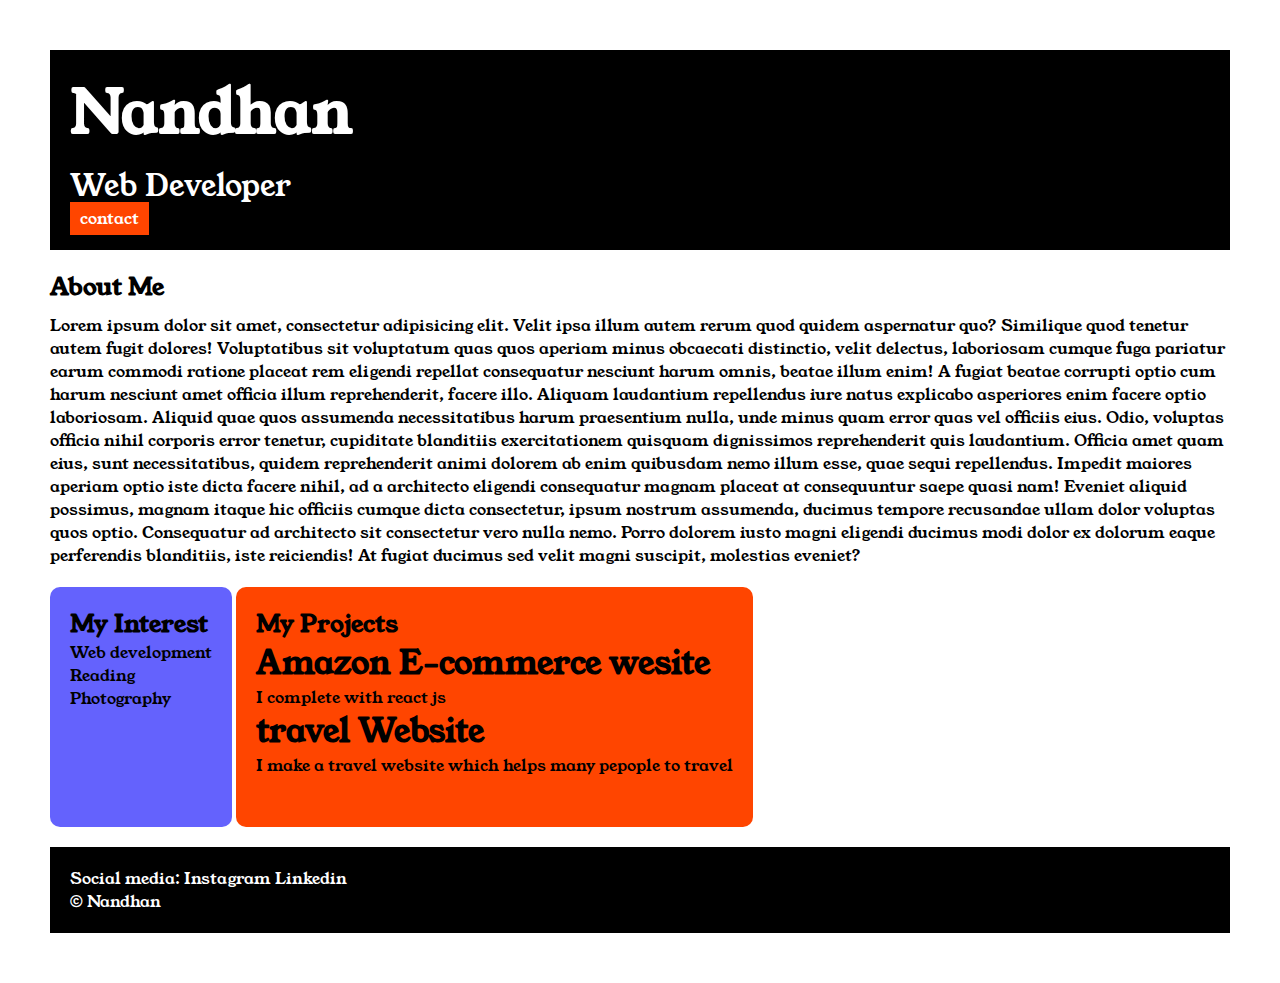
<file: index.html>
<!DOCTYPE html>
<html>
    <head>
<title>Nandhan</title>
<link rel="preconnect" href="https://fonts.googleapis.com">
<link rel="preconnect" href="https://fonts.gstatic.com" crossorigin>
<link href="https://fonts.googleapis.com/css2?family=Young+Serif&display=swap" rel="stylesheet">
<link rel="stylesheet" href="style.css">
    </head>
    <body>
        <div class="container">
        <div class="head">
        <h1 class="name">Nandhan</h1>
        <p class="role">Web Developer</p>
        <a class="contact" href="contact.html">contact</a>
       </div>
       <div class="section_two">
        <h2 class="section_two_title">About Me</h2>
        <p class="section_two_dis">
            Lorem ipsum dolor sit amet, consectetur adipisicing elit. Velit ipsa illum autem rerum quod quidem aspernatur quo? Similique quod tenetur autem fugit dolores! Voluptatibus sit voluptatum quas quos aperiam minus obcaecati distinctio, velit delectus, laboriosam cumque fuga pariatur earum commodi ratione placeat rem eligendi repellat consequatur nesciunt harum omnis, beatae illum enim! A fugiat beatae corrupti optio cum harum nesciunt amet officia illum reprehenderit, facere illo. Aliquam laudantium repellendus iure natus explicabo asperiores enim facere optio laboriosam. Aliquid quae quos assumenda necessitatibus harum praesentium nulla, unde minus quam error quas vel officiis eius. Odio, voluptas officia nihil corporis error tenetur, cupiditate blanditiis exercitationem quisquam dignissimos reprehenderit quis laudantium. Officia amet quam eius, sunt necessitatibus, quidem reprehenderit animi dolorem ab enim quibusdam nemo illum esse, quae sequi repellendus. Impedit maiores aperiam optio iste dicta facere nihil, ad a architecto eligendi consequatur magnam placeat at consequuntur saepe quasi nam! Eveniet aliquid possimus, magnam itaque hic officiis cumque dicta consectetur, ipsum nostrum assumenda, ducimus tempore recusandae ullam dolor voluptas quos optio. Consequatur ad architecto sit consectetur vero nulla nemo. Porro dolorem iusto magni eligendi ducimus modi dolor ex dolorum eaque perferendis blanditiis, iste reiciendis! At fugiat ducimus sed velit magni suscipit, molestias eveniet?
        </p> 
       </div>
        <div class="section_three">
            <h2 class="three_title">My Interest</h2>
            <ul class="three_dis">
                <li>Web development</li>
                <li>Reading</li>
                <li>Photography</li>
            </ul>
        </div>
        <div class="section_four">
            <h2>My Projects</h2>
            <ul>
                <li><h1>Amazon E-commerce wesite</h1>
                <p> I complete with react js</p></li>
<li>
    <h1>travel Website</h1>
    <p>I make a travel website which helps many pepople to travel</p>
</li>                
            </ul>
        </div>

        <div class="section_five">
            <p>Social media:
                <a>Instagram</a>
                <a>Linkedin</a>
            </p>
            <p>&COPY; Nandhan</p>
        </div>
        </div>
    </body>
</html>
</file>
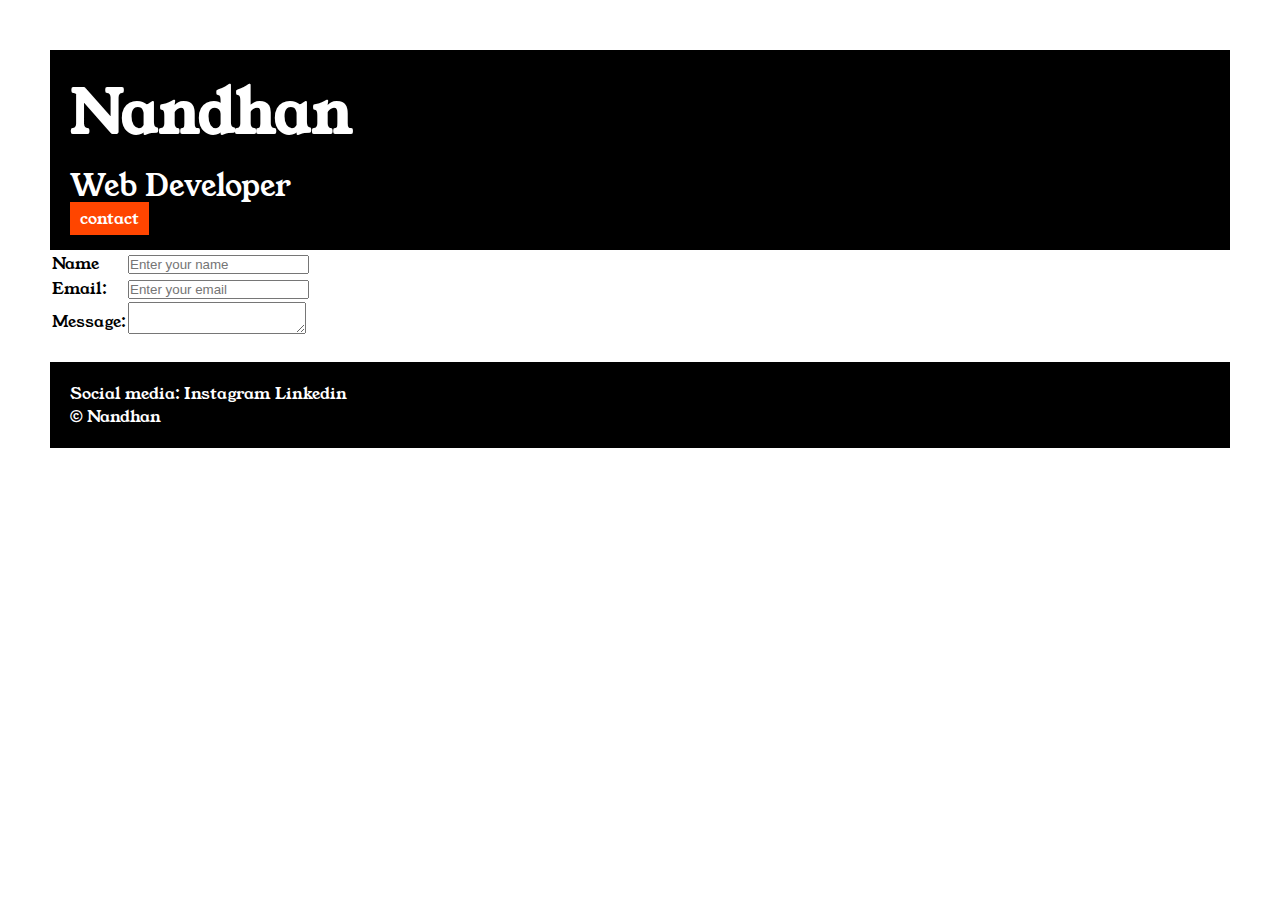
<file: contact.html>
<!DOCTYPE html>
<html>
    <head>
<title>Nandhan</title>
<link rel="preconnect" href="https://fonts.googleapis.com">
<link rel="preconnect" href="https://fonts.gstatic.com" crossorigin>
<link href="https://fonts.googleapis.com/css2?family=Young+Serif&display=swap" rel="stylesheet">
<link rel="stylesheet" href="style.css">
</head>
    <body>
        <div class="container">
            <div class="head">
            <h1 class="name">Nandhan</h1>
            <p class="role">Web Developer</p>
            <a class="contact" href="contact.html">contact</a>
           </div>
    <div>
        <table>
        <tr>
            <td>Name</td>
            <td><input type="text" placeholder="Enter your name"></td>
            
        </tr>
        <tr>
            <td> Email:</td>
            <td><input type="email" placeholder="Enter your email"></td>
        </tr>
      <tr>
        <td>Message:</td>
        <td><textarea></textarea></td>
      </tr>  
      </table>
    </div>
    <div class="section_five">
        <p>Social media:
            <a>Instagram</a>
            <a>Linkedin</a>
        </p>
        <p>&COPY; Nandhan</p>
    </div>
    </body>
</html>
</file>
<file: style.css>
*{
    padding: 0;
    margin: 0;
}
body {
font-family: "Young Serif", serif;
font-weight: 400;
font-style: normal;
}
.head
{
padding: 20px;
color: white;
background-color: black;
}
.name
{
font-size: 60PX; 
}
.role
{
font-size: 30px;
margin-top: 10px;
}
.contact
{
text-decoration: none;
background-color: orangered;
color: white;
padding-left: 10px;
padding-right: 10px;
padding-top: 5px;
padding-bottom: 5px;
margin-top: 10px;
}
.container
{
padding: 50px;
}
.section_two
{
    margin-top: 20px;

}
.section_two_dis
{
    margin-top: 10px;
}
.section_three
{
  display: inline-block;
    background-color: #6462FD;
    padding: 20px;
    border-radius: 10px;
    margin-top:20px;
    height: 200px;
    vertical-align: top;
    
}
li
{
    list-style: none;
}

.section_four
{
    display: inline-block;
    margin-top:20px;
    background-color: orangered;
    padding: 20px;
    border-radius: 10px;
    height: 200px;
    
}

.section_five
{
    margin-top:20px;
    padding: 20px;
    background-color: black;
    color: white;
}
</file>
